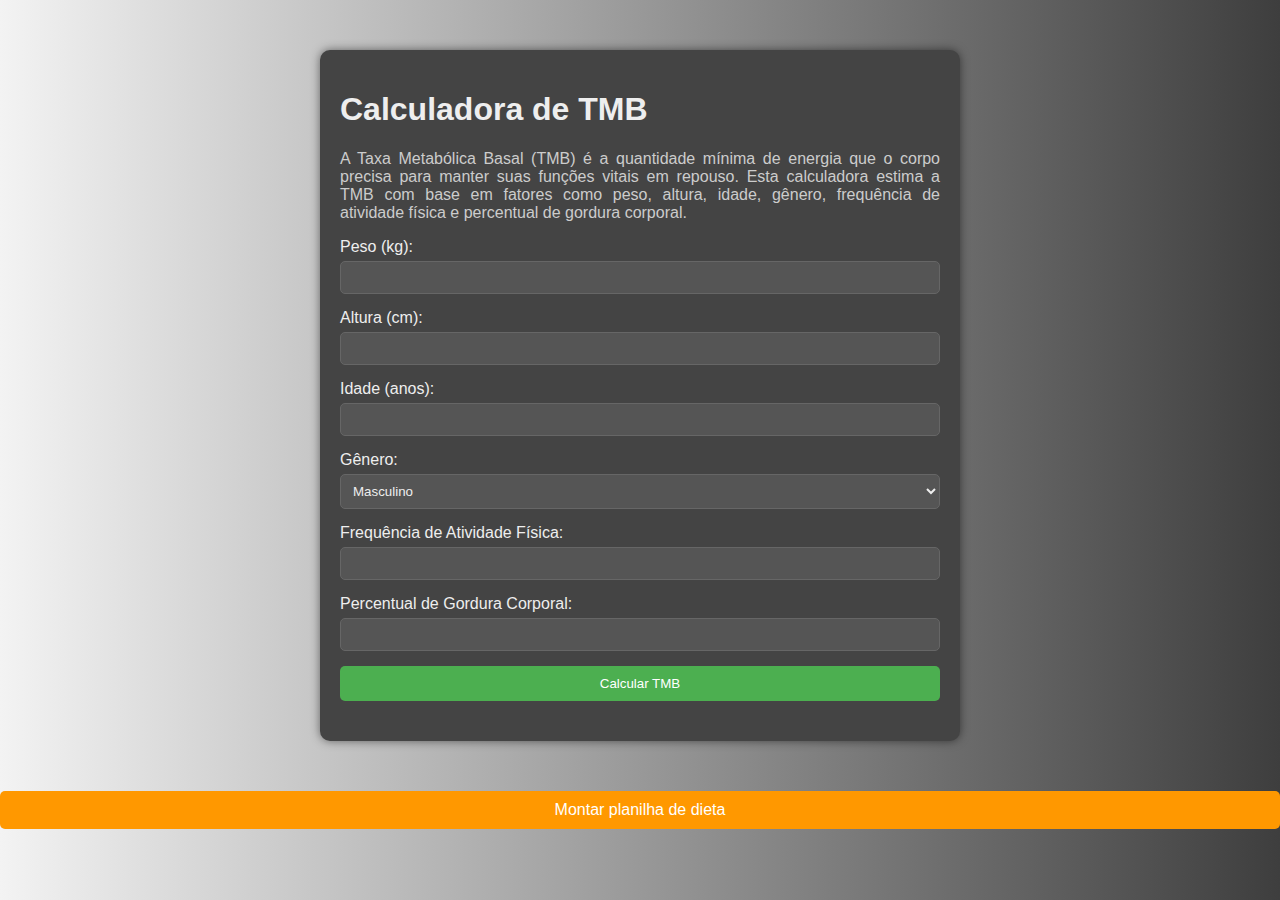
<file: tmb/index.html>
<!DOCTYPE html>
<html lang="pt-br">
<head>
  <meta charset="UTF-8">
  <meta name="viewport" content="width=device-width, initial-scale=1.0">
  <title>Calculadora de TMB</title>
  <link rel="stylesheet" href="estilo.css">
</head>
<body>
  <div class="container">
    <h1>Calculadora de TMB</h1>
        <p class="description">
          A Taxa Metabólica Basal (TMB) é a quantidade mínima de energia que o corpo precisa para manter suas funções vitais em repouso.
          Esta calculadora estima a TMB com base em fatores como peso, altura, idade, gênero, frequência de atividade física e percentual de gordura corporal.
        </p>
    <form id="tmbForm">
      <label for="peso">Peso (kg):</label>
      <input type="number" id="peso" name="peso" required>
      <label for="altura">Altura (cm):</label>
      <input type="number" id="altura" name="altura" required>
      <label for="idade">Idade (anos):</label>
      <input type="number" id="idade" name="idade" required>
      <label for="genero">Gênero:</label>
      <select id="genero" name="genero" required>
        <option value="masculino">Masculino</option>
        <option value="feminino">Feminino</option>
      </select>
      <label for="frequenciaAtividade">Frequência de Atividade Física:</label>
      <input type="number" id="frequenciaAtividade" name="frequenciaAtividade" min="1" max="5" required>
      <label for="percentualGordura">Percentual de Gordura Corporal:</label>
      <input type="number" id="percentualGordura" name="percentualGordura" min="0" max="100" required>
      <button type="button" onclick="calcularTMBResultado()">Calcular TMB</button>
    </form>
    <div id="resultado"></div>
  </div>
  <script src="formula.js"></script>
  <a href="planilha_dieta.html" class="diet-link">Montar planilha de dieta</a>
</body>
</html>
</file>
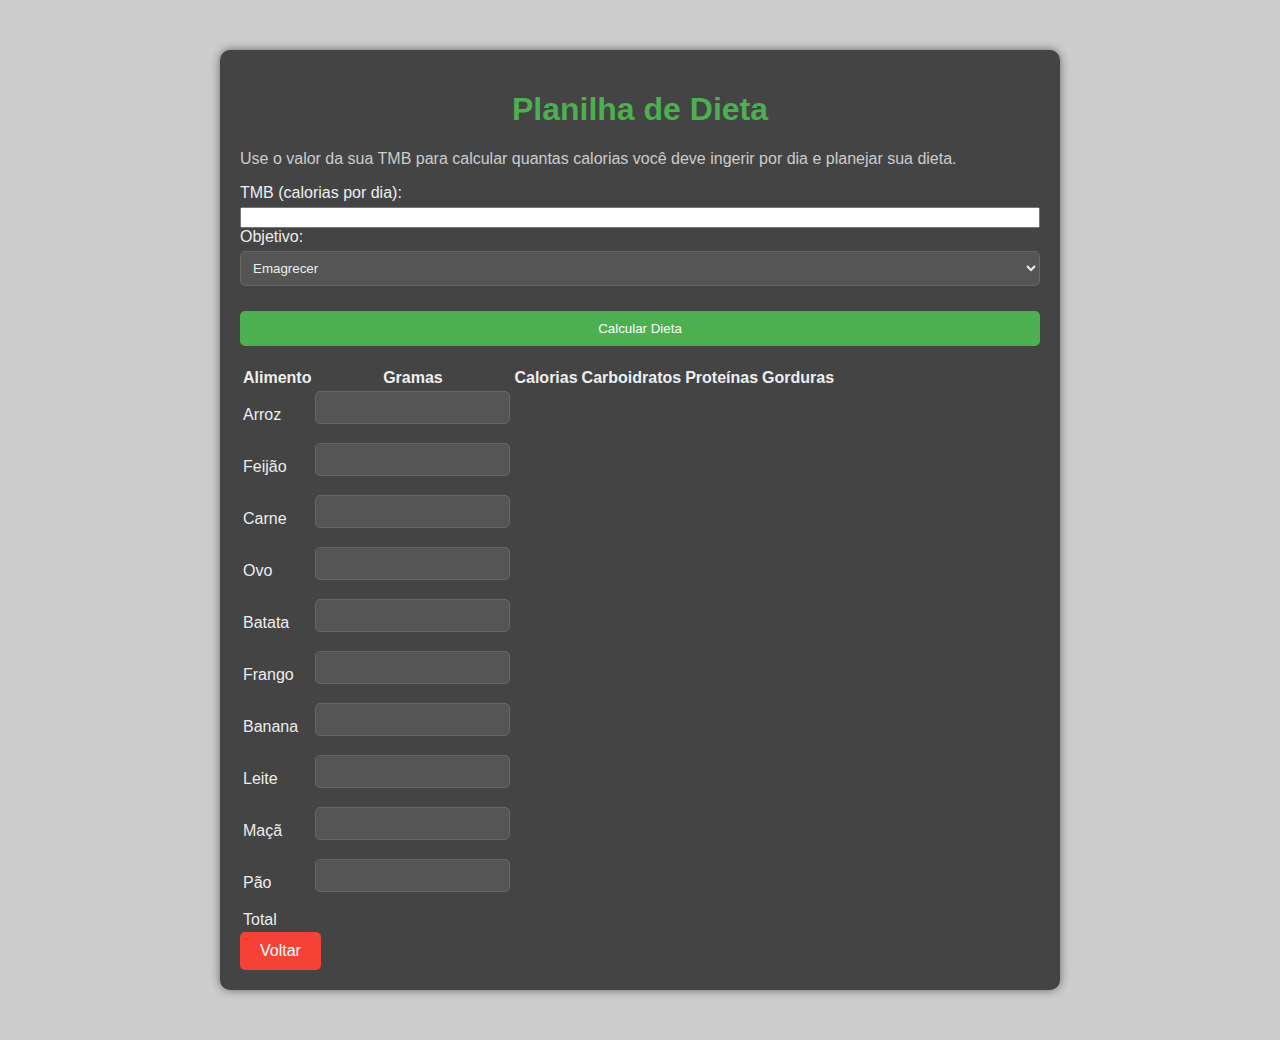
<file: tmb/planilha_dieta.html>
<!DOCTYPE html>
<html lang="pt-br">
<head>
  <meta charset="UTF-8">
  <meta name="viewport" content="width=device-width, initial-scale=1.0">
  <title>Planilha de Dieta</title>
  <link rel="stylesheet" href="estilo2.css">
</head>
<body>
  <div class="container">
    <h1 class="title">Planilha de Dieta</h1>
    <p class="description">
      Use o valor da sua TMB para calcular quantas calorias você deve ingerir por dia e planejar sua dieta.
    </p>
    <form id="calculoCaloriasForm">
      <label for="tmb">TMB (calorias por dia):</label>
      <input type="number" id="tmb" name="tmb" required>
      <label for="objetivo">Objetivo:</label>
      <select id="objetivo" name="objetivo" required>
        <option value="emagrecer">Emagrecer</option>
        <option value="ganhar_massa">Ganhar massa muscular</option>
        <option value="manter_peso">Manter o peso</option>
      </select>
      <button type="button" onclick="calcularDieta()">Calcular Dieta</button>
    </form>
    <div id="resultado"></div>
      
    <table id="tabelaDieta">
        <thead>
          <tr>
            <th>Alimento</th>
            <th>Gramas</th>
            <th>Calorias</th>
            <th>Carboidratos</th>
            <th>Proteínas</th>
            <th>Gorduras</th>
          </tr>
        </thead>
        <tbody>
          <tr>
            <td>Arroz</td>
            <td><input type="text" oninput="preencherTabela()"></td>
            <td></td>
            <td></td>
            <td></td>
            <td></td>
          </tr>
          <tr>
            <td>Feijão</td>
            <td><input type="text" oninput="preencherTabela()"></td>
            <td></td>
            <td></td>
            <td></td>
            <td></td>
          </tr>
          <tr>
            <td>Carne</td>
            <td><input type="text" oninput="preencherTabela()"></td>
            <td></td>
            <td></td>
            <td></td>
            <td></td>
          </tr>
          <tr>
            <td>Ovo</td>
            <td><input type="text" oninput="preencherTabela()"></td>
            <td></td>
            <td></td>
            <td></td>
            <td></td>
          </tr>
          <tr>
            <td>Batata</td>
            <td><input type="text" oninput="preencherTabela()"></td>
            <td></td>
            <td></td>
            <td></td>
            <td></td>
          </tr>
          <tr>
            <td>Frango</td>
            <td><input type="text" oninput="preencherTabela()"></td>
            <td></td>
            <td></td>
            <td></td>
            <td></td>
          </tr>
          <tr>
            <td>Banana</td>
            <td><input type="text" oninput="preencherTabela()"></td>
            <td></td>
            <td></td>
            <td></td>
            <td></td>
          </tr>
          <tr>
            <td>Leite</td>
            <td><input type="text" oninput="preencherTabela()"></td>
            <td></td>
            <td></td>
            <td></td>
            <td></td>
          </tr>
          <tr>
            <td>Maçã</td>
            <td><input type="text" oninput="preencherTabela()"></td>
            <td></td>
            <td></td>
            <td></td>
            <td></td>
          </tr>
          <tr>
            <td>Pão</td>
            <td><input type="text" oninput="preencherTabela()"></td>
            <td></td>
            <td></td>
            <td></td>
            <td></td>
          </tr>
          <tr>
            <td>Total</td>
            <td></td>
            <td></td>
            <td></td>
            <td></td>
            <td></td>
          </tr>
        </tbody>
      </table>
    <a href="index.html" class="back-link">Voltar</a>
  </div>
  <script src="formula2.js"></script>
</body>
</html>
</file>
<file: tmb/estilo.css>
@charset "utf-8";
body {
    font-family: Arial, sans-serif;
    background-image:linear-gradient(to right, #f3f3f3, #3e3e3e );
    margin: 0;
    padding: 0;
  }
  
  .container {
    max-width: 600px;
    margin: 50px auto;
    background-color: #fff;
    padding: 20px;
    border-radius: 10px;
    box-shadow: 0 0 10px rgba(0, 0, 0, 0.1);
  }
  
  .title {
    text-align: center;
    color: #007bff;
  }
  
  .description {
    color: #555;
    text-align: justify;
  }
  
  form {
    display: flex;
    flex-direction: column;
  }
  
  label {
    margin-bottom: 5px;
  }
  
  input[type="number"],
  select {
    padding: 8px;
    margin-bottom: 15px;
    border: 1px solid #ccc;
    border-radius: 5px;
  }
  
  button {
    padding: 10px 20px;
    background-color: #007bff;
    color: #fff;
    border: none;
    border-radius: 5px;
    cursor: pointer;
    transition: background-color 0.3s;
  }
  
  button:hover {
    background-color: #0056b3;
  }
  
  #resultado {
    margin-top: 20px;
    font-weight: bold;
    text-align: center;
  }
  body {
    font-family: Arial, sans-serif;
    background-color: #969696;
    color: #eee;
    margin: 0;
    padding: 0;
  }
  
  .container {
    max-width: 600px;
    margin: 50px auto;
    background-color: #444;
    padding: 20px;
    border-radius: 10px;
    box-shadow: 0 0 10px rgba(0, 0, 0, 0.5);
  }
  
  .title {
    text-align: center;
    color: #4caf50;
  }
  
  .description {
    color: #ccc;
    text-align: justify;
  }
  
  form {
    display: flex;
    flex-direction: column;
  }
  
  label {
    margin-bottom: 5px;
  }
  
  input[type="number"],
  select {
    padding: 8px;
    margin-bottom: 15px;
    border: 1px solid #666;
    border-radius: 5px;
    background-color: #555;
    color: #eee;
  }
  
  button {
    padding: 10px 20px;
    background-color: #4caf50;
    color: #fff;
    border: none;
    border-radius: 5px;
    cursor: pointer;
    transition: background-color 0.3s;
  }
  
  button:hover {
    background-color: #388e3c;
  }
  
  #resultado {
    margin-top: 20px;
    font-weight: bold;
    text-align: center;
    color: #ffc107;
  }

  .diet-link {
    display: block;
    text-align: center;
    margin-top: 20px;
    padding: 10px 20px;
    background-color: #ff9800;
    color: #fff;
    text-decoration: none;
    border-radius: 5px;
    transition: background-color 0.3s;
  }
  
  .diet-link:hover {
    background-color: #f57c00;
  }
</file>
<file: tmb/estilo2.css>
@charset "utf-8";
body {
    font-family: Arial, sans-serif;
    background-color: #cdcdcd;
    color: #eee;
    margin: 0;
    padding: 0;
  }
  
  .container {
    max-width: 800px;
    margin: 50px auto;
    background-color: #444;
    padding: 20px;
    border-radius: 10px;
    box-shadow: 0 0 10px rgba(0, 0, 0, 0.5);
  }
  
  .title {
    text-align: center;
    color: #4caf50;
  }
  
  .description {
    color: #ccc;
    text-align: justify;
  }
  
  form {
    display: flex;
    flex-direction: column;
  }
  
  label {
    margin-bottom: 5px;
  }
  
  input[type="text"],
  select {
    padding: 8px;
    margin-bottom: 15px;
    border: 1px solid #666;
    border-radius: 5px;
    background-color: #555;
    color: #eee;
  }
  
  button {
    padding: 10px 20px;
    background-color: #4caf50;
    color: #fff;
    border: none;
    border-radius: 5px;
    cursor: pointer;
    transition: background-color 0.3s;
    margin-top: 10px;
  }
  
  button:hover {
    background-color: #388e3c;
  }
  
  #tabelaDieta {
    margin-top: 20px;
  }

  .back-link {
    display: inline-block;
    padding: 10px 20px;
    background-color: #f44336;
    color: #fff;
    text-decoration: none;
    border-radius: 5px;
    transition: background-color 0.3s;
  }
  
  .back-link:hover {
    background-color: #d32f2f;
  }
</file>
